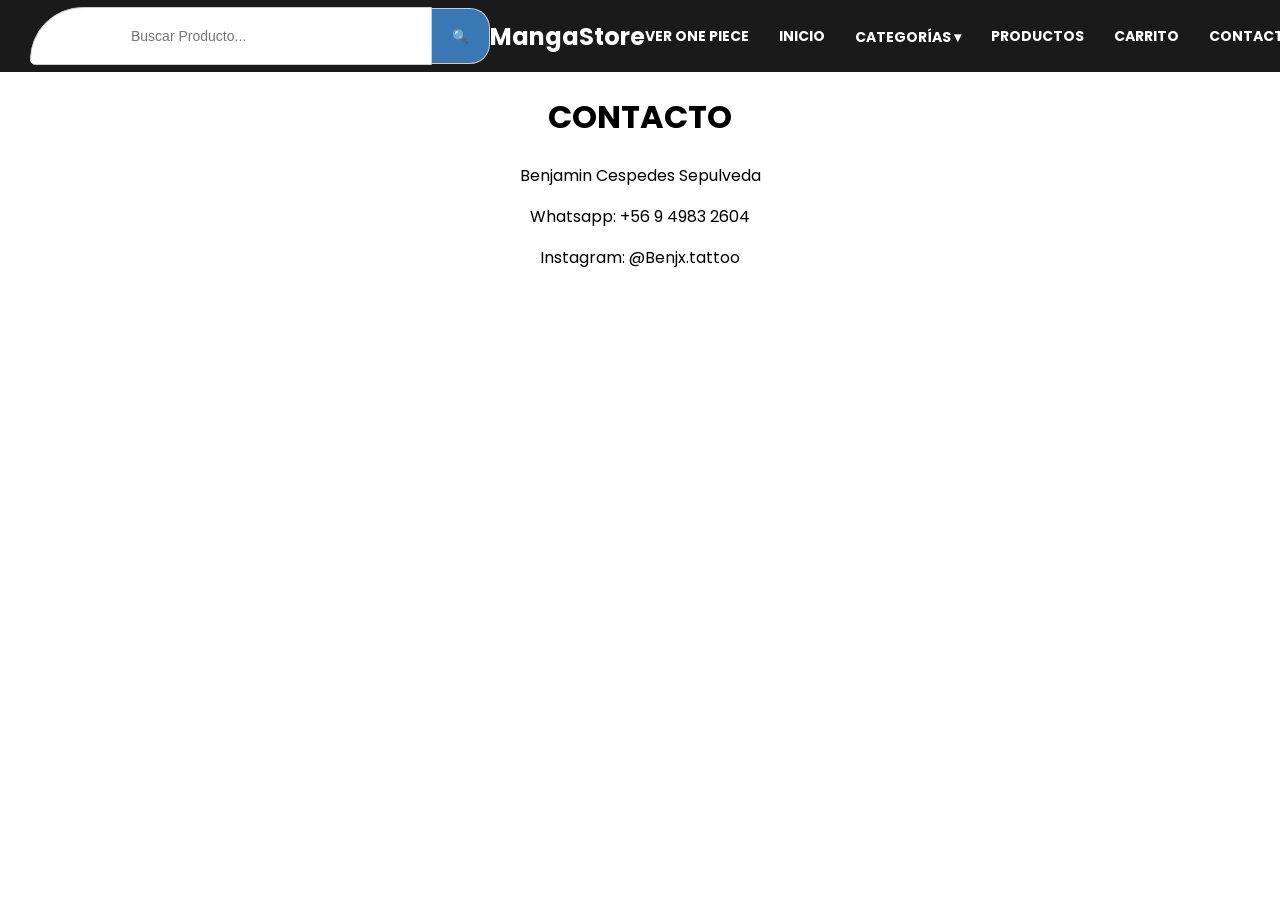
<file: contacto.html>
<!DOCTYPE html>
<html lang="es">
<head>
    <meta charset="UTF-8">
    <meta name="viewport" content="width=device-width, initial-scale=1.0">
    <title>Document</title>
    <link href="styles.css" rel="stylesheet">
    <link href="https://fonts.googleapis.com/css2?family=Poppins:wght@400;700&display=swap" rel="stylesheet">
</head>
<body>

    

    <div class="cabecera">

        <form class="buscador">
            <input type="text" placeholder="Buscar Producto...">
            <button type="submit">🔍</button>
        </form>

        <h1>MangaStore</h1>

        <nav class="menu">
            <a href="https://one-piece-fans2.com/manga/es/todos/1191">VER ONE PIECE</a>
            <a href="index.html">INICIO</a>

            <!-- Desplegable de Categorías (Botón fijo) -->
            <div class="dropdown-categoria">
                <button class="dropdown-btn">CATEGORÍAS ▾</button>
                <div class="dropdown-content">
                    <a href="shoujo.html">Shoujo</a>
                    <a href="shonen.html">Shonen</a>
                    <a href="seinen.html">Seinen</a>
                    <a href="sliceoflife.html">Slice of life</a>
                </div>
            </div>

            <a href="#">PRODUCTOS</a>
            <a href="#">CARRITO</a>
            <a href="contacto.html">CONTACTO</a>
        </nav>

    </div>

    <div class="preview">
        <h1>CONTACTO</h1>

        <p>Benjamin Cespedes Sepulveda</p>
        <p>Whatsapp: +56 9 4983 2604</p>
        <p>Instagram: @Benjx.tattoo</p>
    </div>

    <script src="script.js"></script>


</body>
</html>
</file>
<file: styles.css>
.cabecera {
  display: flex;
  justify-content: space-between; /* Distribuye el logo a la izquierda y el menú a la derecha */
  align-items: center;            /* Centra verticalmente los elementos */
  background-color: #1b1a1a;      /* Color de fondo del banner */
  padding: 7px 30px;              /* Espaciado interno */
}

.cabecera h1 {
  color: #ffffff;
  font-family: 'Poppins', Segoe UI, Geneva, Verdana, sans-serif;
  font-size: 24px;
  margin: 0;
}

.menu {
  display: flex;
  align-items: center;
  gap: 30px;                       /* Ajustado para mejor espacio */
}

.menu a {
  color: #ffffff;                 /* Color del texto */
  text-decoration: none;          /* Quita el subrayado */
  font-weight: bold;
  white-space: nowrap;
  font-family: 'Poppins', sans-serif;
  font-size: 14px;
}

.menu a:hover {
  color: #ddd5ff;                 /* Cambia de color al pasar el cursor */
}

/* Estilos de la barra de búsqueda */
.buscador {
  display: flex;
  align-items: center;
}

.buscador input {
  padding: 20px 100px;
  width: 200px;                   /* Ancho fijo para evitar desbordamientos */
  border: 1px solid #ccc;
  border-radius: 200px 0 0 20px;
  outline: none;
  font-size: 14px;
}

.buscador button {
  padding: 19.5px 20px;
  border: 1px solid #ccc;
  border-left: none;
  background-color: #3a78b3;
  color: white;
  border-radius: 0 20px 20px 0;
  cursor: pointer;
}

.buscador button:hover {
  background-color: #4668d6;
}

/* --- MENÚ DESPLEGABLE DE CATEGORÍAS (NUEVO) --- */
.dropdown-categoria {
  position: relative;
  display: inline-block;
}

.dropdown-btn {
  background-color: transparent;
  color: #ffffff;
  border: none;
  font-family: 'Poppins', sans-serif;
  font-weight: bold;
  font-size: 14px;
  cursor: pointer;
  padding: 0;
  white-space: nowrap;
}

.dropdown-btn:hover {
  color: #ddd5ff;
}

.dropdown-content {
  display: none;
  position: absolute;
  top: 100%;
  left: 0;
  background-color: #1b1a1a;
  min-width: 160px;
  box-shadow: 0px 8px 16px rgba(0, 0, 0, 0.4);
  z-index: 1000;
  border-radius: 6px;
  margin-top: 10px;
  overflow: hidden;
  text-align: left;
}

.dropdown-content a {
  color: #ffffff;
  padding: 10px 15px;
  text-decoration: none;
  display: block;
  font-weight: normal;
}

.dropdown-content a:hover {
  background-color: #333333;
  color: #ddd5ff;
}

/* Muestra las opciones al pasar el cursor */
.dropdown-categoria:hover .dropdown-content {
  display: block;
}


/* --- ESTILOS GENERALES Y GALERÍA --- */
body {
  font-family: 'Poppins', Arial, sans-serif;
  text-align: center;
  background: white;
  margin: 0;
}

.galeria {
  display: flex;
  justify-content: center;
  gap: 20px;
  margin: 20px;
}

.thumb {
  width: 200px;
  height: auto;
  cursor: pointer;
  border-radius: 10px;
  transition: 0.3s;
}

.thumb:hover {
  transform: scale(1.05);
}

.preview img {
  width: 400px;
  height: 400px;
  border-radius: 12px;
  object-fit: cover;
  margin-top: 20px;
}









/* --- BANNER PROMOCIONAL --- */
.hero {
  background: linear-gradient(rgba(0,0,0,0.6), rgba(0,0,0,0.6)), url('https://sm.ign.com/t/ign_es/lists/h/how-to-wat/how-to-watch-one-piece-in-order-including-movies_5eq8.1280.jpg');
  background-size: cover;
  background-position: center;
  color: white;
  padding: 100px 20px;
  margin-bottom: 30px;
}

.hero h2 {
  font-size: 32px;
  margin-bottom: 10px;
}




/* --- TIENDA Y GRID DE PRODUCTOS --- */
.contenedor-tienda {
  max-width: 1200px;
  margin: 0 auto;
  padding: 0 20px 40px 20px;
}

.contenedor-tienda h2 {
  font-size: 24px;
  margin-bottom: 20px;
  color: #1b1a1a;
}

.grid-productos {
  display: grid;
  grid-template-columns: repeat(auto-fit, minmax(220px, 1fr)); /* Ajusta automáticamente las columnas */
  gap: 25px;
}

/* --- TARJETA DE PRODUCTO --- */
.tarjeta-producto {
  background-color: #f9f9f9;
  border: 1px solid #e0e0e0;
  border-radius: 12px;
  padding: 15px;
  display: flex;
  flex-direction: column;
  align-items: center;
  transition: transform 0.2s, box-shadow 0.2s;
}

.tarjeta-producto:hover {
  transform: translateY(-5px);
  box-shadow: 0 6px 15px rgba(0, 0, 0, 0.1);
}

.tarjeta-producto img {
  width: 60%;
  height: 220px;
  object-fit: cover;
  border-radius: 8px;
  margin-bottom: 12px;
}

.tarjeta-producto h3 {
  font-size: 18px;
  margin: 5px 0;
  color: #1b1a1a;
}

.categoria-tag {
  font-size: 12px;
  color: #777;
  text-transform: uppercase;
  margin-bottom: 8px;
}

.precio {
  font-size: 20px;
  font-weight: bold;
  color: #3a78b3;
  margin: 5px 0 12px 0;
}

.btn-comprar {
  width: 100%;
  padding: 10px;
  background-color: #1b1a1a;
  color: white;
  border: none;
  border-radius: 6px;
  font-family: 'Poppins', sans-serif;
  font-weight: bold;
  cursor: pointer;
  transition: background 0.2s;
}

.btn-comprar:hover {
  background-color: #3a78b3;
}
</file>
